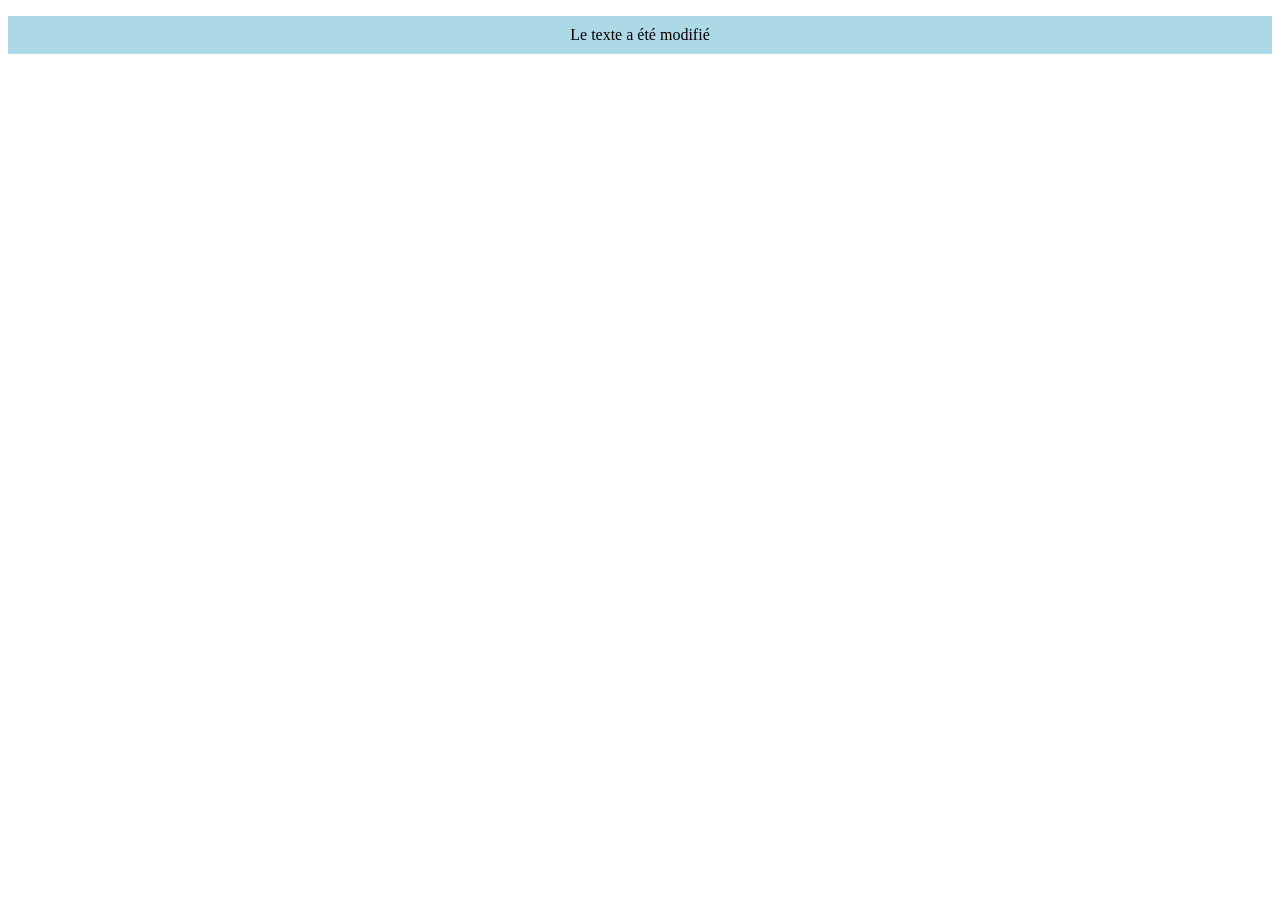
<file: index.html>
<!DOCTYPE html>
<html lang="fr">
<head>
    <meta charset="UTF-8">
    <meta name="viewport" content="width=device-width, initial-scale=1.0">
    <title>TP JavaScript - DOM</title>
</head>
<body>

    <script src="script.js"></script>
</body>
</html>
</file>
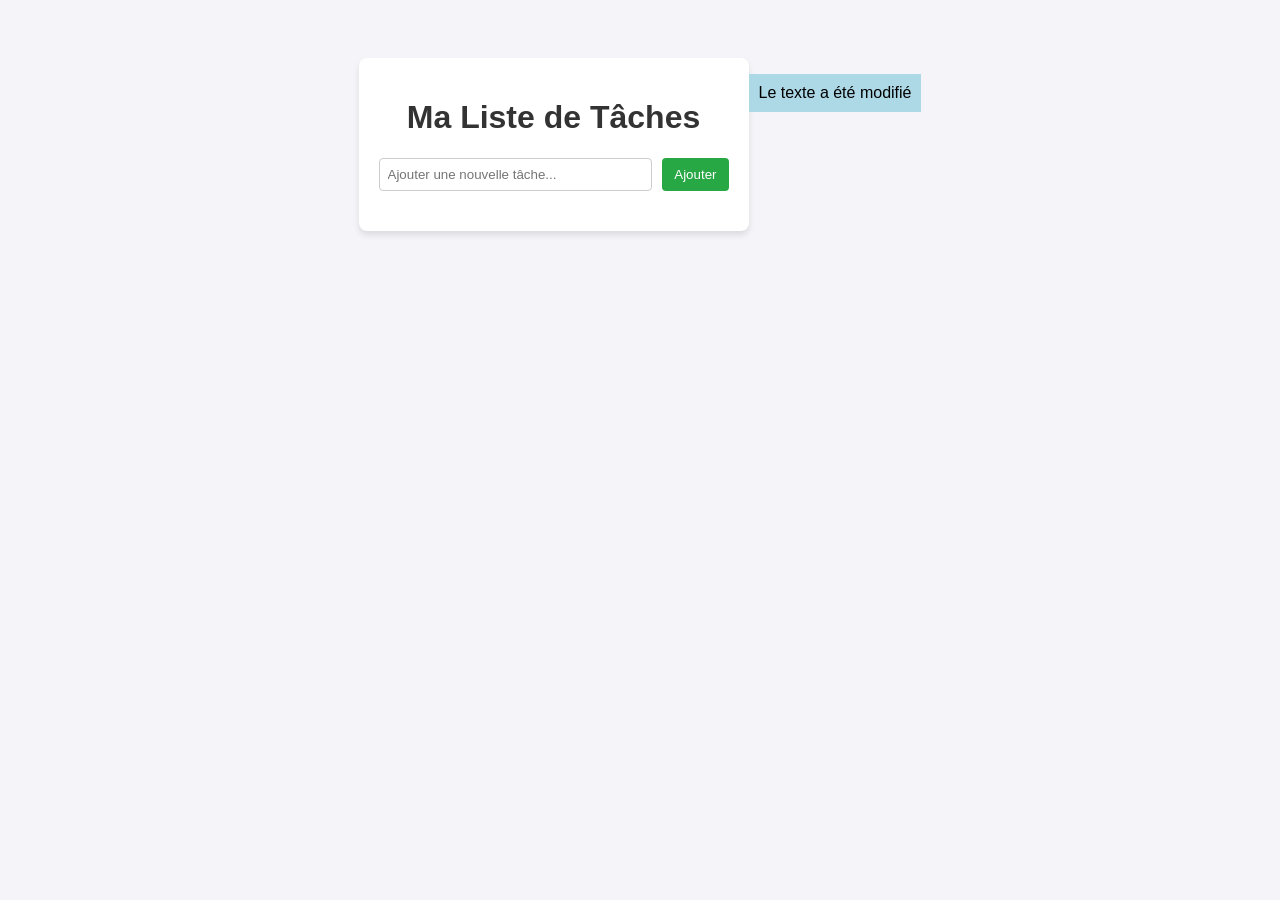
<file: ex2.html>
<!DOCTYPE html>
<html lang="fr">
<head>
    <meta charset="UTF-8">
    <meta name="viewport" content="width=device-width, initial-scale=1.0">
    <title>Ma To-Do List</title>
    <link rel="stylesheet" href="style.css">
</head>
<body>

    <div class="container">
        <h1>Ma Liste de Tâches</h1>
        
        <form id="todo-form">
            <input type="text" id="todo-input" placeholder="Ajouter une nouvelle tâche..." required>
            <button type="submit">Ajouter</button>
        </form>

        <ul id="todo-list">
            </ul>
    </div>

    <script src="script.js"></script>
</body>
</html>
</file>
<file: style.css>
body {
    font-family: Arial, sans-serif;
    background-color: #f4f4f9;
    display: flex;
    justify-content: center;
    padding: 50px;
}

.container {
    background: white;
    padding: 20px;
    border-radius: 8px;
    box-shadow: 0 4px 6px rgba(0,0,0,0.1);
    width: 350px;
}

h1 { text-align: center; color: #333; }

form { display: flex; gap: 10px; }

input {
    flex: 1;
    padding: 8px;
    border: 1px solid #ccc;
    border-radius: 4px;
}

button {
    padding: 8px 12px;
    background-color: #28a745;
    color: white;
    border: none;
    border-radius: 4px;
    cursor: pointer;
}

ul { list-style: none; padding: 0; margin-top: 20px; }

li {
    background: #fff;
    border-bottom: 1px solid #eee;
    padding: 10px;
    display: flex;
    justify-content: space-between;
    align-items: center;
}

/* Style pour les tâches accomplies */
.completed {
    text-decoration: line-through;
    color: gray;
    opacity: 0.6;
}

.delete-btn { background-color: #dc3545; margin-left: 5px; }
.check-btn { background-color: #007bff; }
</file>
